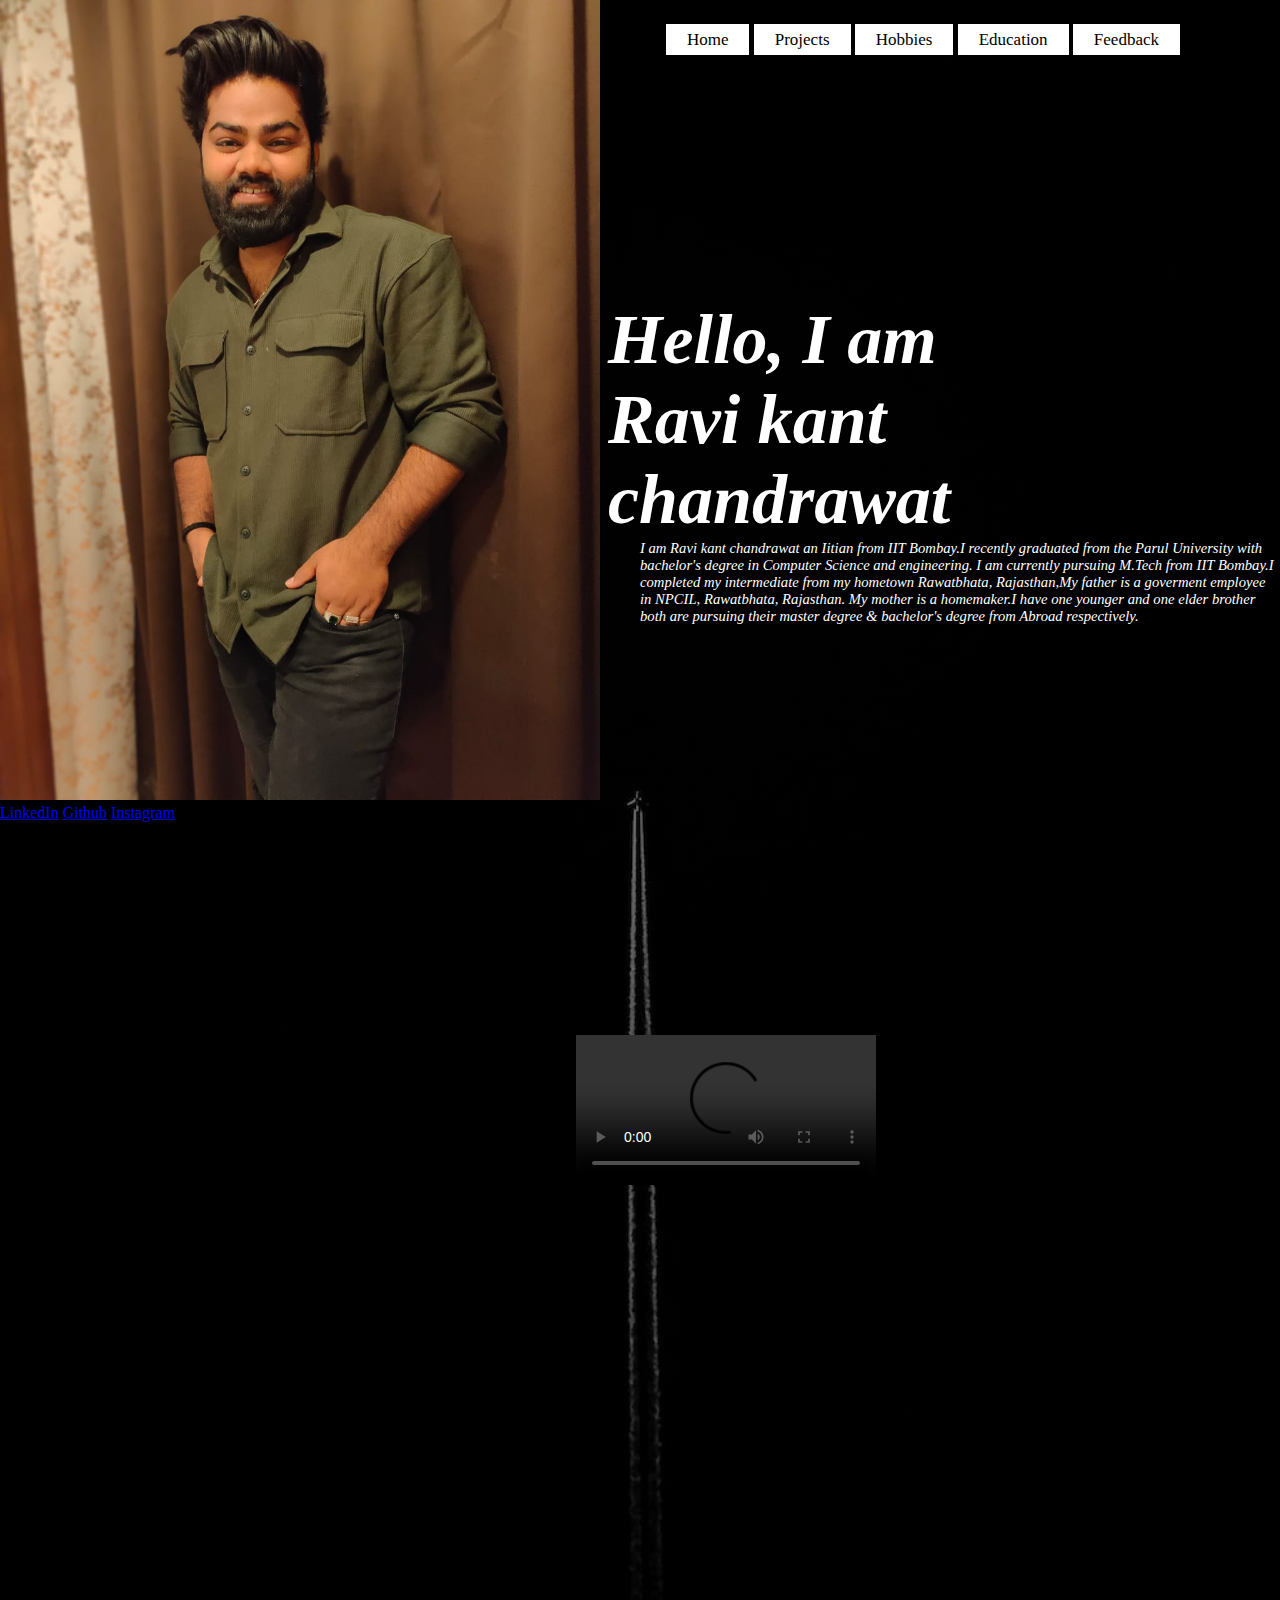
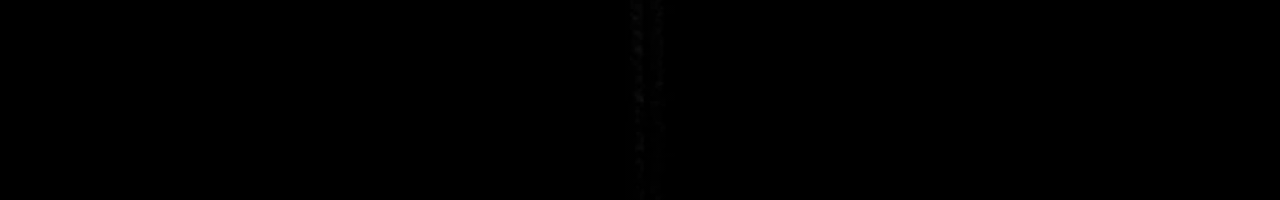
<file: My profile/index.html>
<!DOCTYPE html>
<html lang="en">
<head>
    <meta charset="UTF-8">
    <meta name="viewport" content="width=device-width, initial-scale=1.0">
    <title>My Profile</title>
    <link rel="stylesheet" href="style.css">
</head>
<body>
    <header>
       
        <div class="main">
            <ul>
                <li class="active"><a href="#" target="blank">Home</a></li>
                <li class="active"><a href="Project.html" target="blank">Projects</a></li>
                <li class="active"><a href="Hobbies.html" target="blank">Hobbies</a></li>
                <li class="active"><a href="Education.html" target="blank">Education</a></li>
                <li class="active"><a href="Form.html" target="blank">Feedback</a></li>

            </ul>
            

        </div>
        <div class="title">
            <h1><i>Hello, I am Ravi kant chandrawat </i></h1>
            </div>
            
        <img src="image.jpeg" width="600" >

       <div id="desc">
        <p style="font-size: 11pt;" > <i> I am Ravi kant chandrawat an Iitian from IIT Bombay.I recently graduated from the Parul University with bachelor's degree in Computer Science and engineering. I am currently pursuing M.Tech from IIT Bombay.I completed my intermediate from my hometown Rawatbhata, Rajasthan,My father is a goverment employee in NPCIL, Rawatbhata, Rajasthan. My mother is a homemaker.I have one younger and one elder brother both are pursuing their master degree & bachelor's degree from Abroad respectively.</i> </p>
        </div>
    
        <video id="myvideo" controls>
            <source src="https://youtu.be/y8e2MXBWS7I.mp4" type="video/mp4">
            Your browser does not support the video tag.
          </video>
          

        <div id="contact-me">
            <a href="www.linkedin.com/in/ravikantchandrawat" target="_blank"><i class="fa fa-linkedin"></i>LinkedIn</a>
            <a href="https://github.com/kant2713/kant2713.git" target="_blank">Github</a>
            <a href="https://github.com/your-github-profile" target="_blank">Instagram</a>
          </div>
          </div>
        

    </header>
    
    
    
</body>
</html>
</file>
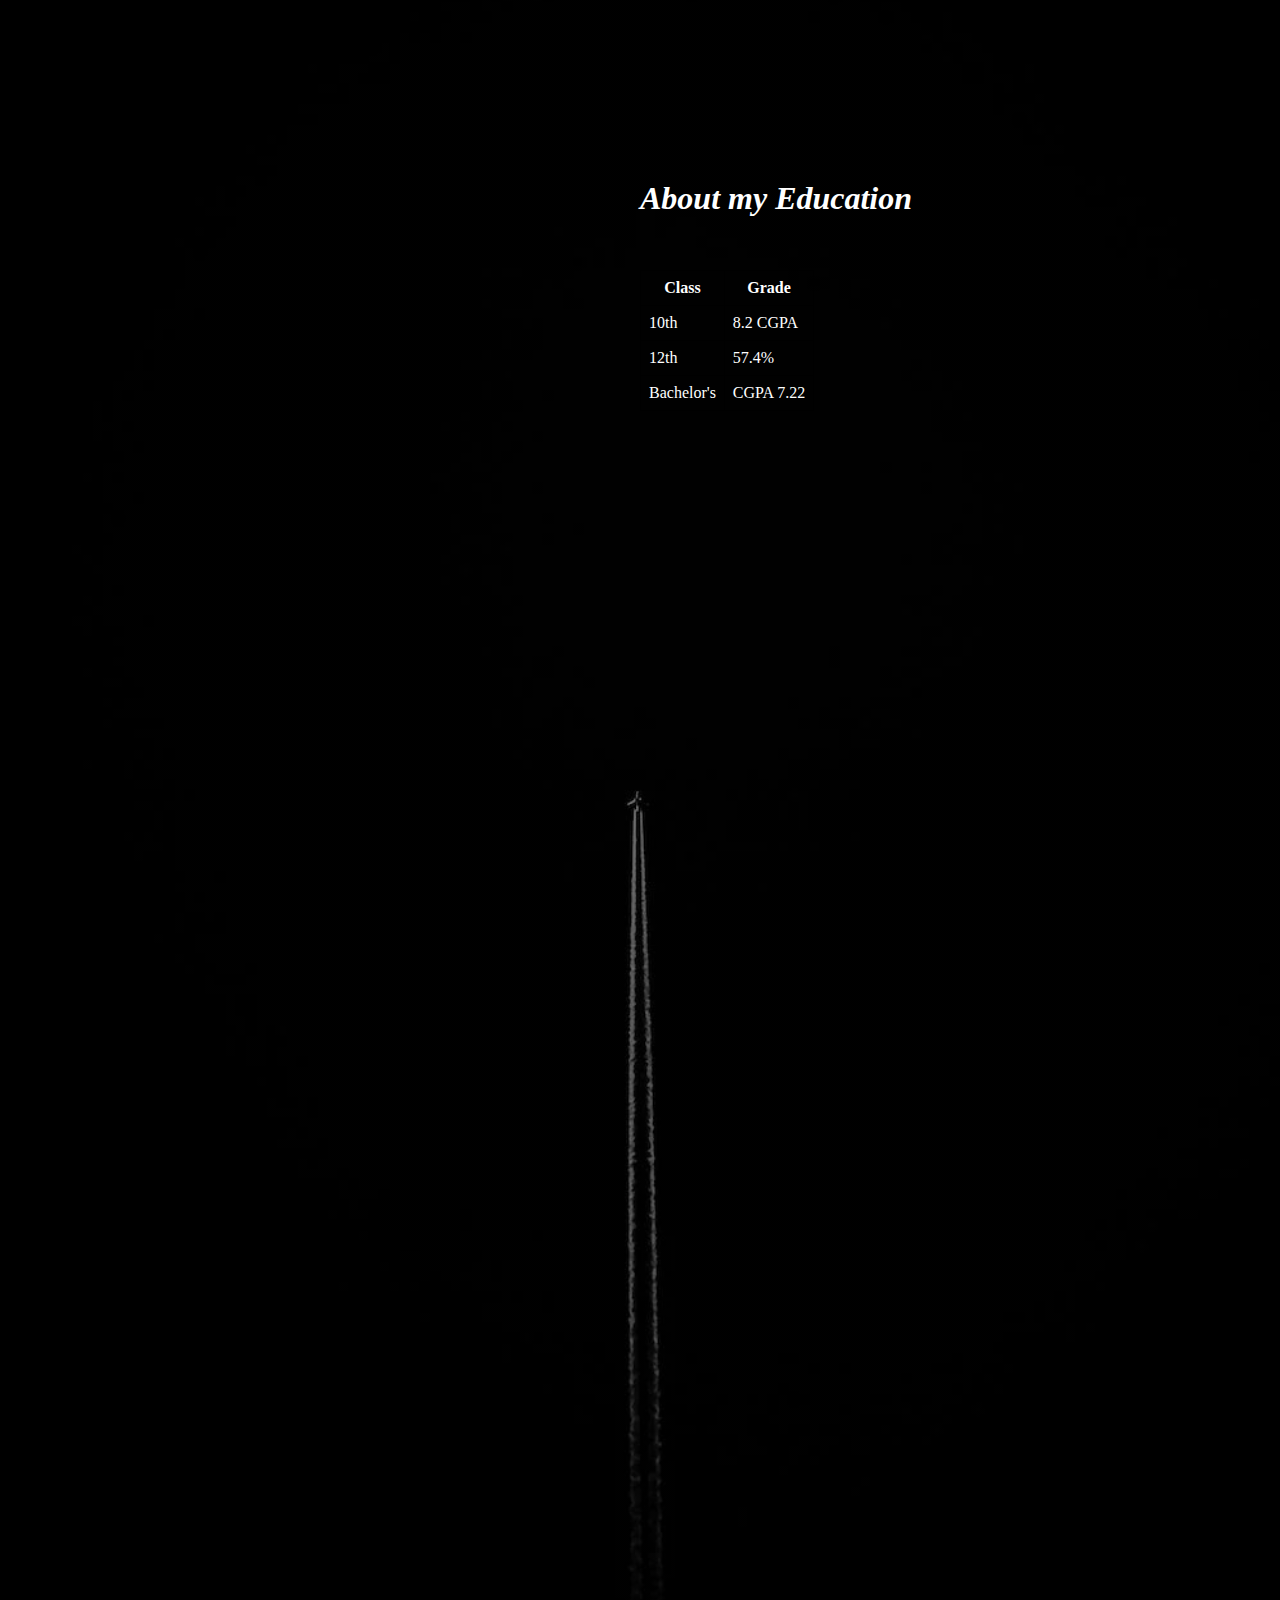
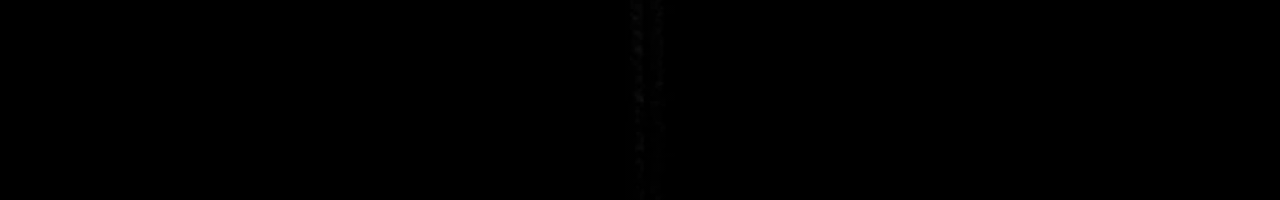
<file: My profile/Education.html>
<!DOCTYPE html>
<html>
<head>
  <title>Education</title>
  <link rel="stylesheet" type="text/css" href="style.css">
  <style>
    #education {
      border-collapse: collapse;
    }

    #education th, #education td {
      border: 1px solid black;
      padding: 8px;
    }
  </style>
</head>
<body>
    <header>
        <div class="educ">
            <h1><i>About my Education</i></h1>
            </div>

  
  <table id="education">
    <tr>
      <th>Class</th>
      <th>Grade</th>
    </tr>
    <tr>
      <td>10th</td>
      <td>8.2 CGPA</td>
    </tr>
    <tr>
      <td>12th</td>
      <td>57.4%</td>
    </tr>
    <tr>
      <td>Bachelor's</td>
      <td>CGPA 7.22</td>
    </tr>
  </table>
</header>
</body>
</html>
</file>
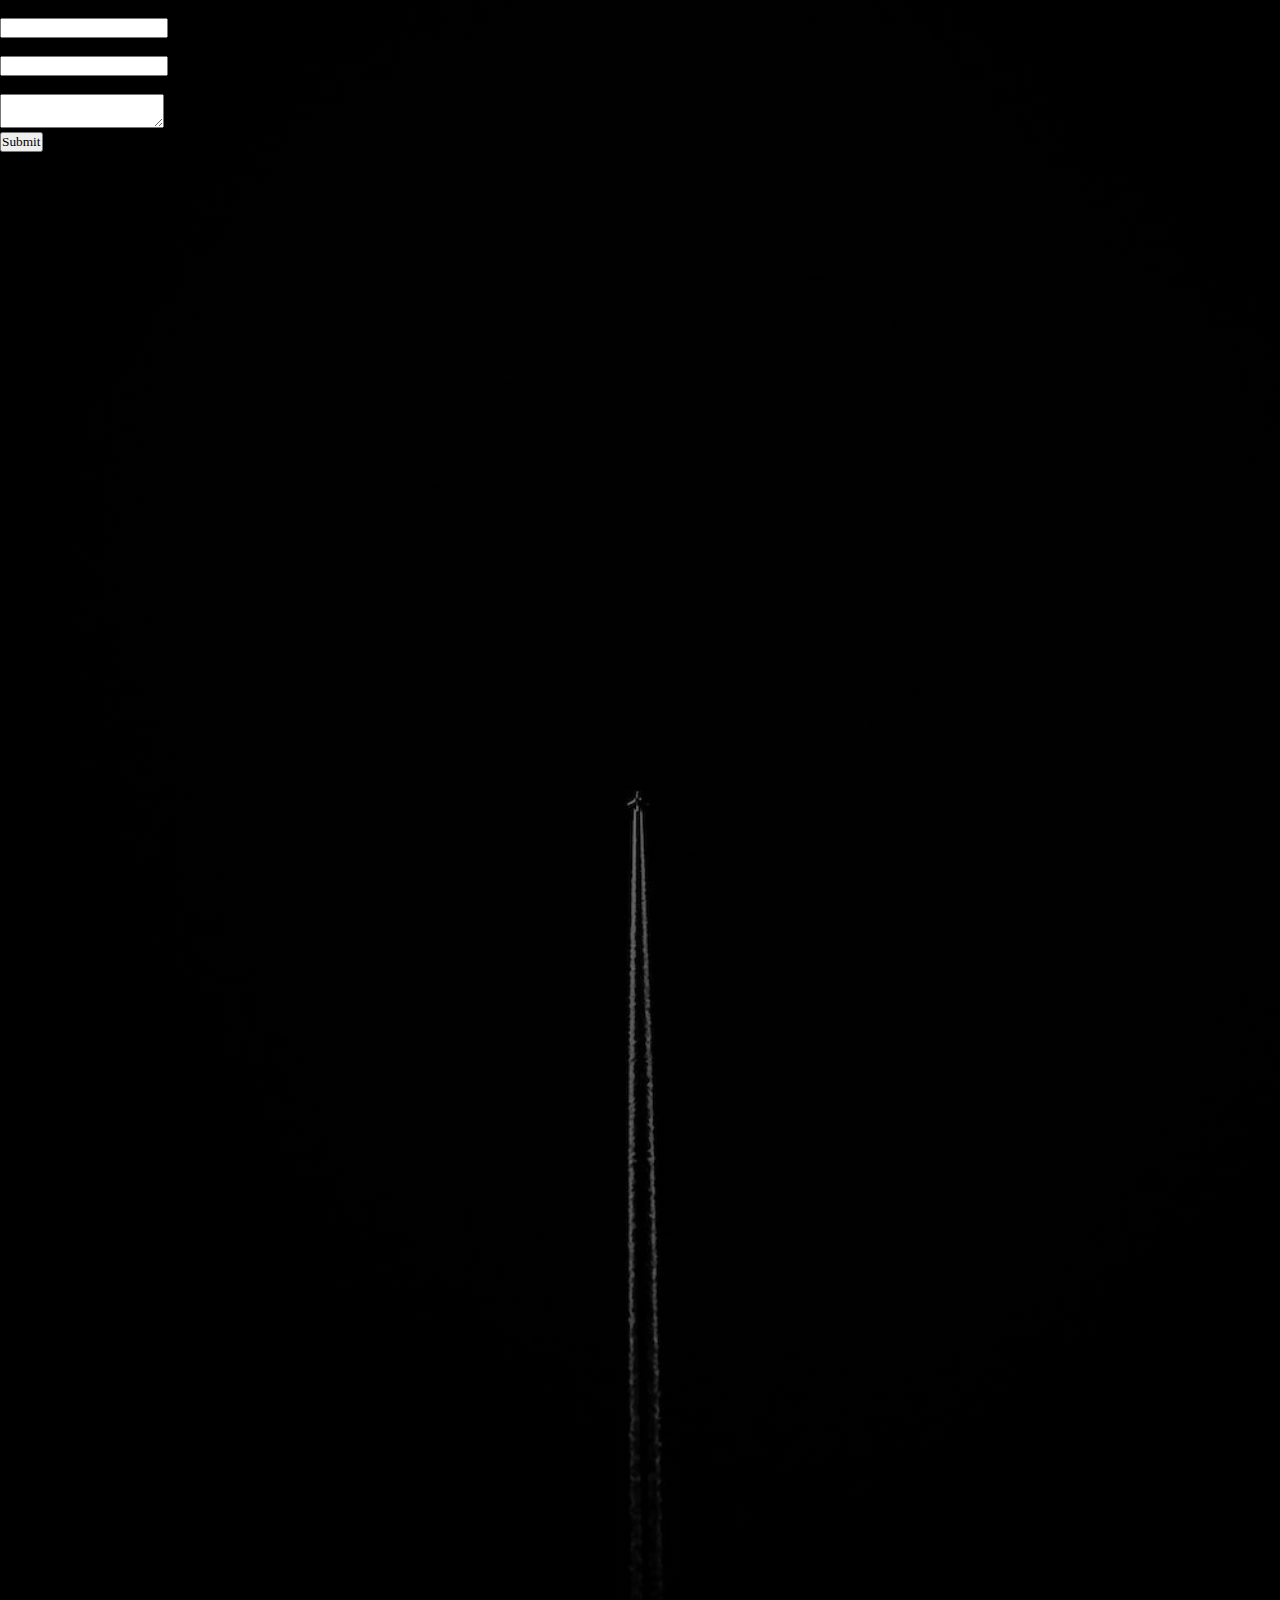
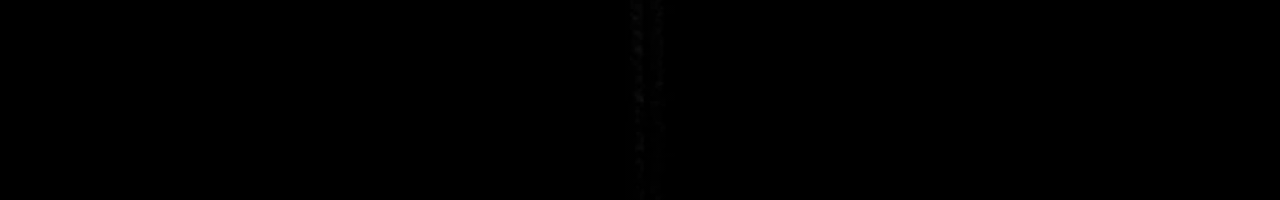
<file: My profile/Form.html>
<!DOCTYPE html>
<html>
<head>
  <title>Feedback</title>
  <link rel="stylesheet" type="text/css" href="style.css">
  <script>
    function submitFeedback() {
      const name = document.getElementById("name").value;
      const contact = document.getElementById("contact").value;
      const feedback = document.getElementById("feedback").value;
      const feedbackDisplay = document.getElementById("feedback-display");
      feedbackDisplay.innerHTML = "Thank you " + name + ", " + contact + " for your valuable feedback";
    }
  </script>
</head>
<body>
    <header>
  

  <form id="feedback-form" onsubmit="submitFeedback(); return false;">
    <label>Name:</label><br>
    <input type="text" id="name" required><br>
    <label>Contact Number:</label><br>
    <input type="text" id="contact" required><br>
    <label>Feedback:</label><br>
    <textarea id="feedback" required></textarea><br>
    <button type="submit">Submit</button>
  </form>

  <h2 id="feedback-display"></h2>
</header>
</body>
</html>
</file>
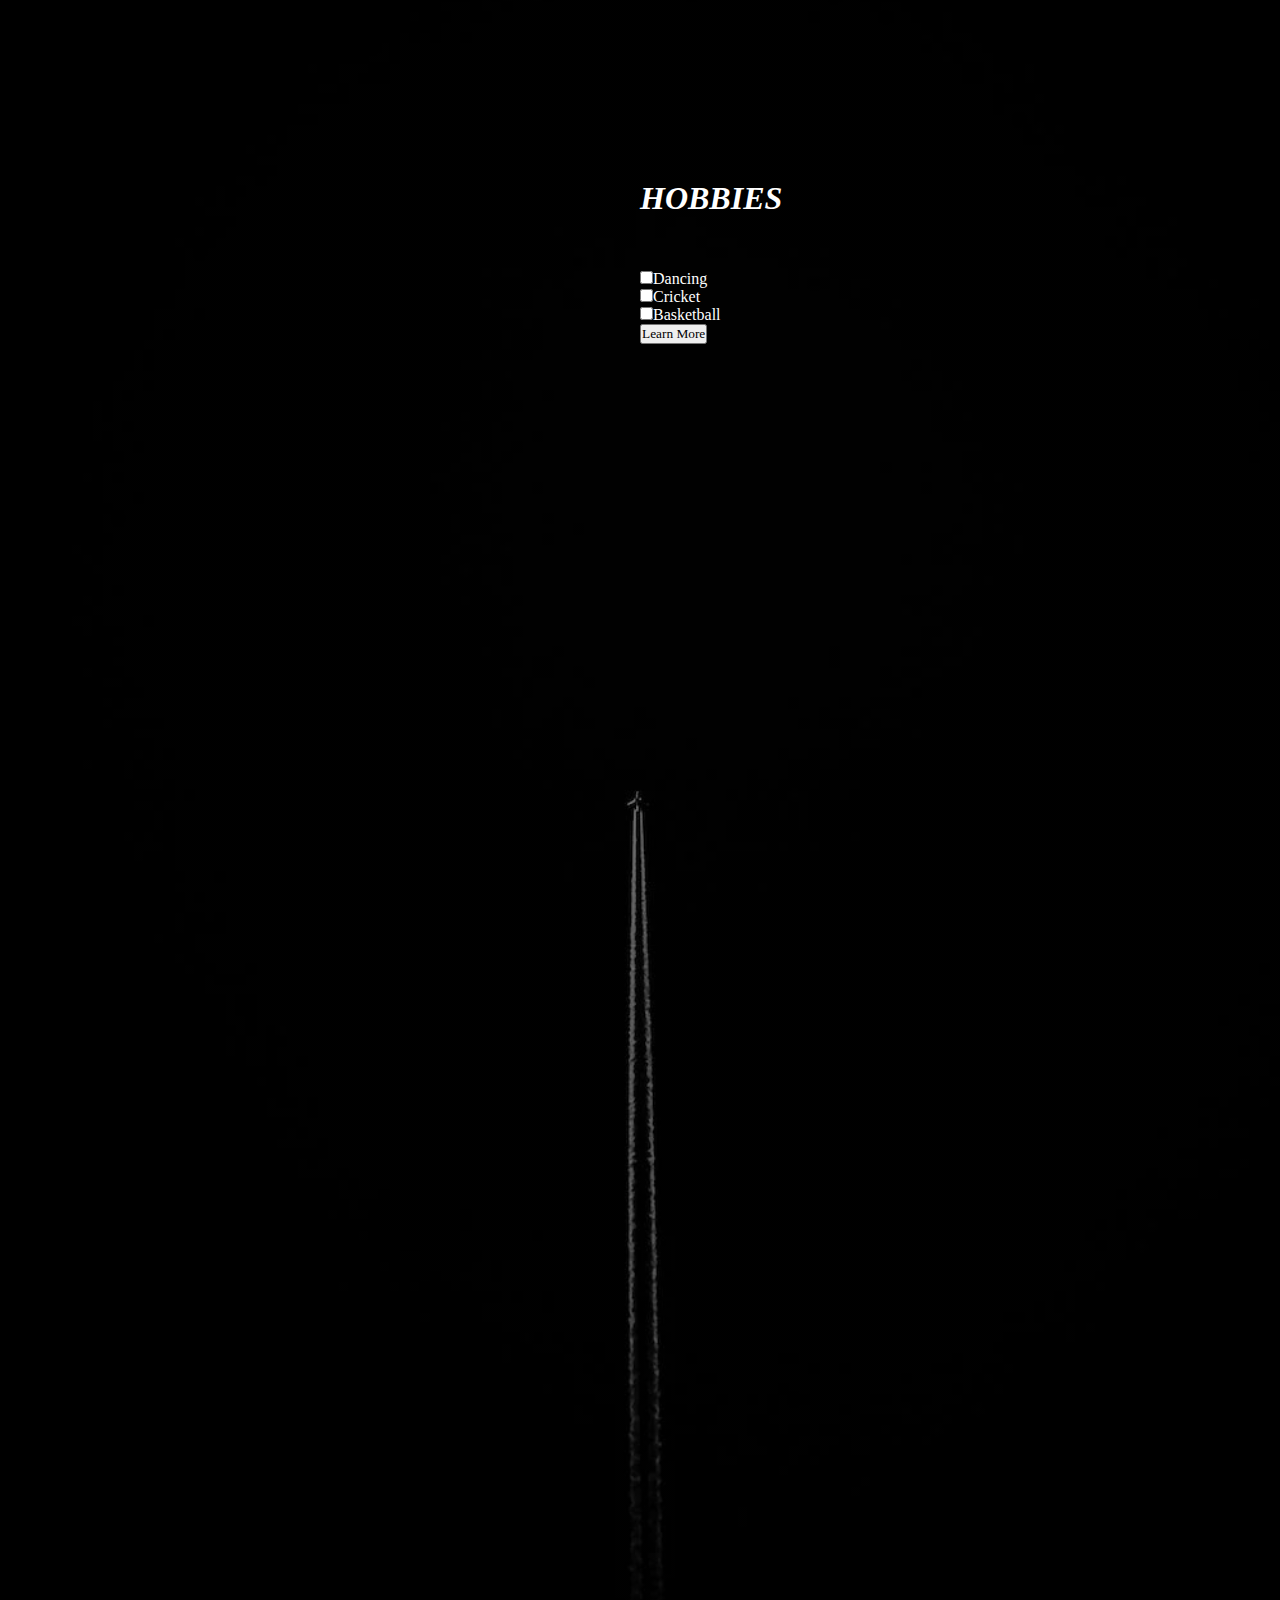
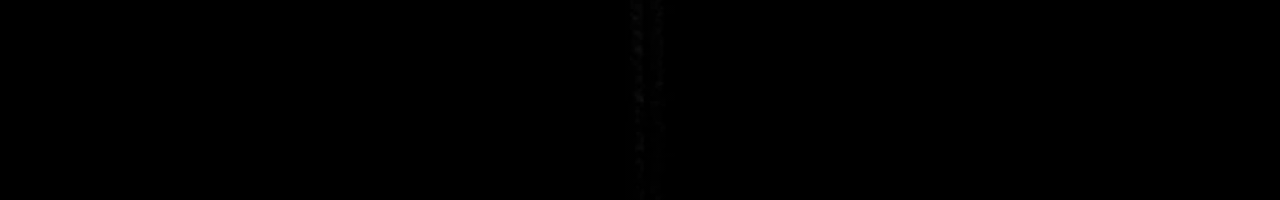
<file: My profile/Hobbies.html>
<!DOCTYPE html>
<html>
<head>
  <title>Hobbies</title>
  <link rel="stylesheet" type="text/css" href="style.css">
</head>
<body>
    <header>
        <div class="hob">
            <h1><i>HOBBIES</i></h1>
            </div>

  <form id="hobbies-form">
    <label><input type="checkbox" name="hobby" value="Hobby 1">Dancing</label><br>
    <label><input type="checkbox" name="hobby" value="Hobby 2">Cricket</label><br>
    <label><input type="checkbox" name="hobby" value="Hobby 3">Basketball</label><br>
    <button type="button" onclick="showSelectedHobbies()">Learn More</button>
  </form>

  <div id="hobbies-description"></div>

  <script>
    function showSelectedHobbies() {
      const form = document.getElementById("hobbies-form");
      const selectedHobbies = [];
      const checkboxes = form.querySelectorAll('input[name="hobby"]:checked');
      checkboxes.forEach((checkbox) => {
        selectedHobbies.push(checkbox.value);
      });
      const descriptionDiv = document.getElementById("hobbies-description");
      descriptionDiv.innerHTML = "<h3>Selected Hobbies:</h3><p>" + selectedHobbies.join(", ") + "</p>";
    }
  </script>
  </header>
</body>
</html>
</file>
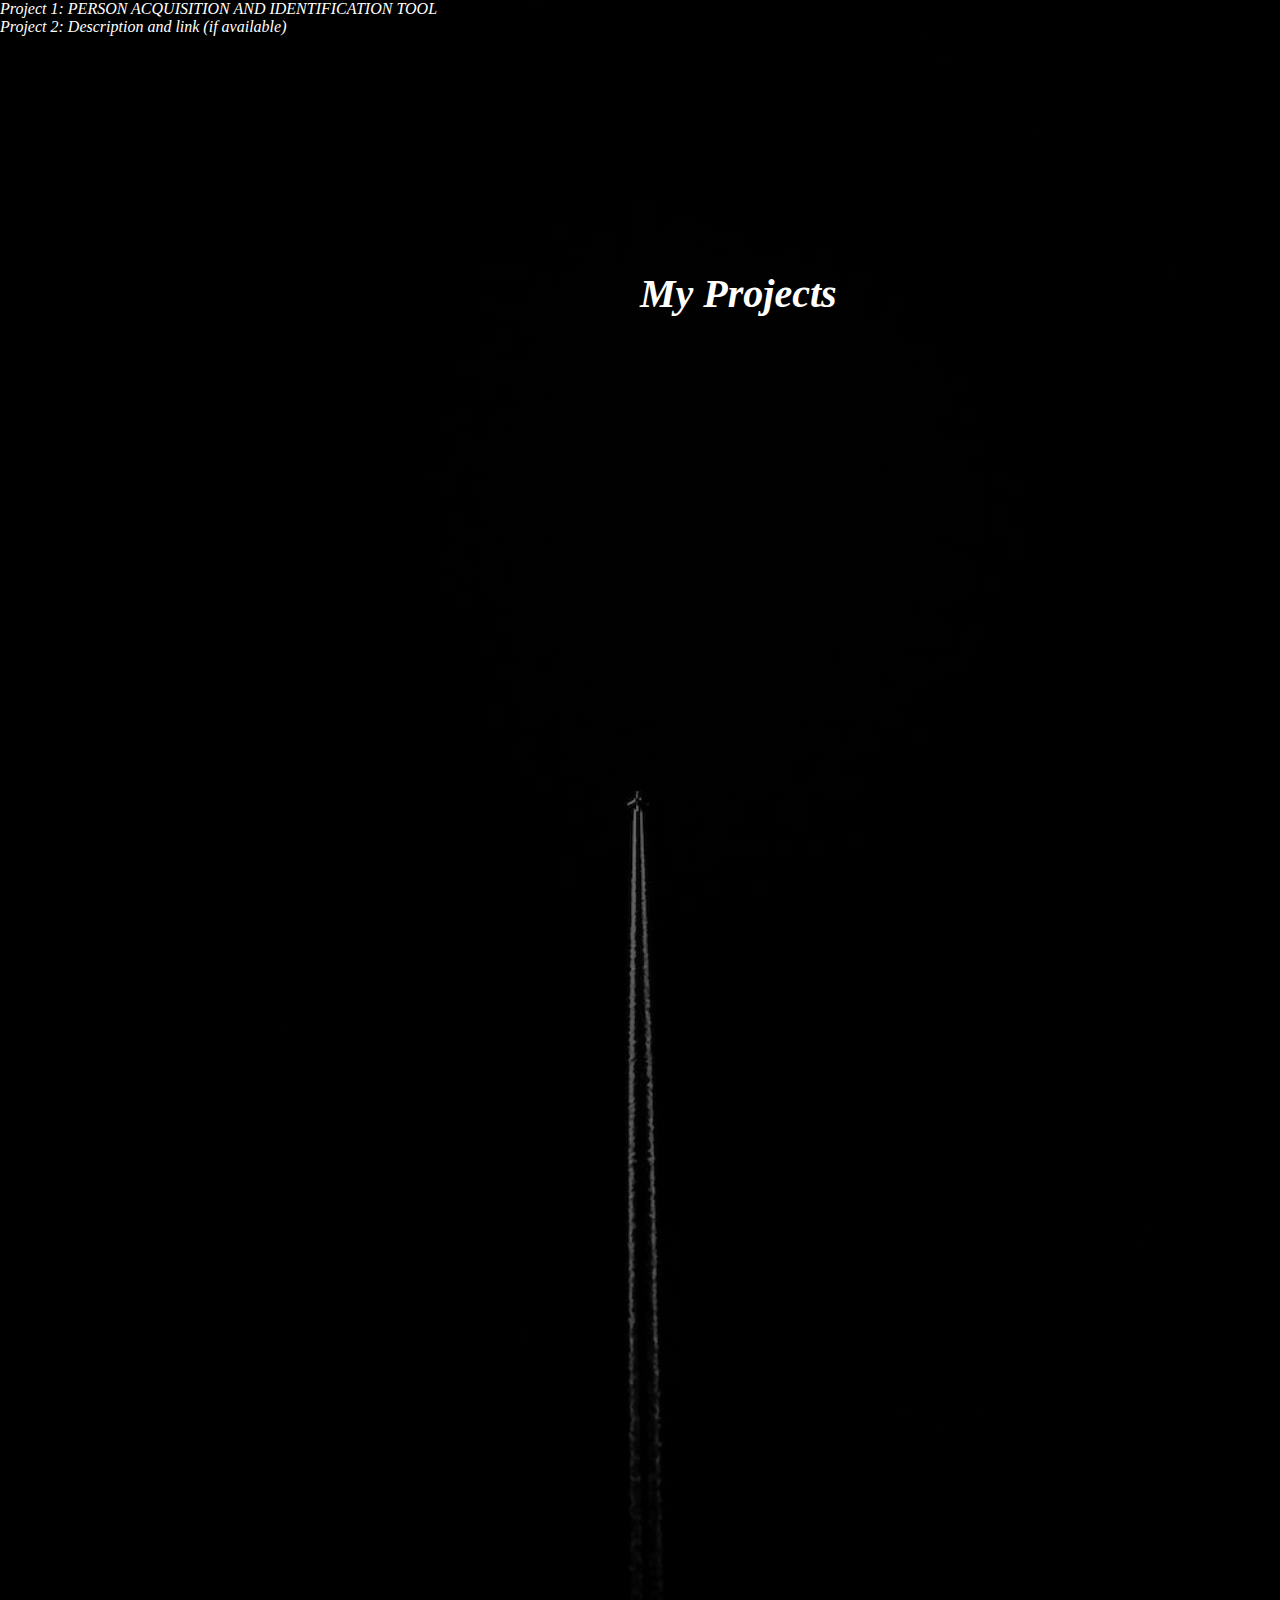
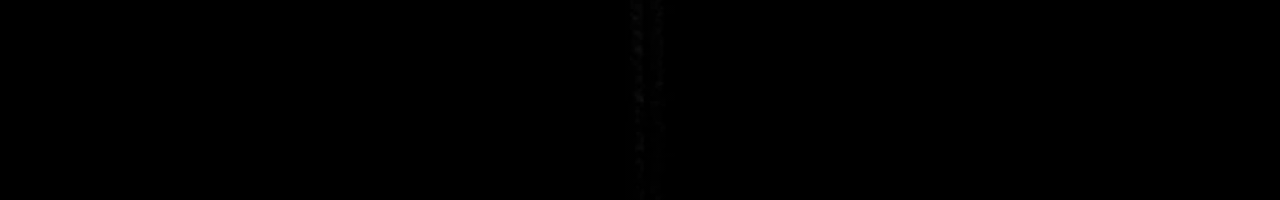
<file: My profile/Project.html>
<!DOCTYPE html>
<html>
<head>
  <title>Projects</title>
  <link rel="stylesheet" type="text/css" href="style.css">
  <style>
    .project {
      font-style: italic;
    }
  </style>
</head>
<body>
    <header>
        <div class="project-head">
            <h1><i>My Projects </i></h1>
            </div>
    <div>
    <ol>
      <li class="project">Project 1: PERSON ACQUISITION AND IDENTIFICATION
        TOOL</li>
      <li class="project">Project 2: Description and link (if available)</li>
    </ol>
  </div>
  </header>
</body>
</html>
</file>
<file: My profile/style.css>
*{
    margin: 0px;
    padding:0px;
    font-family:century;
}

 header{
    background-image: linear-gradient(rgba(0,0,0,0.5),rgba(0,0,0,0.5),rgba(0,0,0,0.5)), url(imag.webp);
    height: 200vh;
    background-size: cover;
    background-position: center;
    min-height: 100px;
 }
  .header{
    background-image: linear-gradient(rgba(0,0,0,0.5),rgba(0,0,0,0.5),rgba(0,0,0,0.5)), url(Education.avif); 

  }

ul{
    float: right;
    list-style-type: none;
    margin-top: 30px;
    min-height: 400px;
    margin-right: 60px;
    font-size: 17px;
}
ul li{
    display: inline-block;

}
ul li a{
    text-decoration: none;
    color:aliceblue;
    padding: 5px 20px;
    border: 1px solid transparent;
    transition: 0.5 ease;
}
ul li a:hover{
    background-color:aliceblue;
    color: #000;
}
ul li.active a{
    background-color: #fff;
    color: #000;


}
.logo img{
    float: left;
    width:100px;
    height: auto;
    
}
.main{
    max-width: 1200px;
    margin: auto;
}
.title{
    position: absolute;
    top: 20%;
    left: 65%;
    transform: translate(-50%,50%);

}
.title h1{
    color: #fff;
    font-size: 70px;
}
.btn{
    border: 1px solid #fff;
    padding: 5px 20px;
    color: #fff;
    transition:0.5 ease;
    font-size: 18px;
    text-decoration: none;

}
.btn:hover{
    background-color:#fff;
    color:#000;
}

#desc {
    position: absolute;
    top:60%;
    left: 50%;
     color: #fff;
  }

  #myvideo{
    position: absolute;
    top: 115%;
    left: 45%;

  }
  #contact-me{

  }
  .hob {
    position: absolute;
    top:20%;
    left: 50%;
     color: #fff;
  }
  #hobbies-form{
    position: absolute;
    top:30%;
    left: 50%;
     color: #fff;

  }
  .educ{
    position: absolute;
    top:20%;
    left: 50%;
    color:#fff;
    
  }
  #education{
    position: absolute;
    top:30%;
    left: 50%;
    color:#fff;
  }
.project-head{
    position: absolute;
    font-size: 20px;
    top:30%;
    left: 50%;
     color:#fff;    
}
  .project{
    top: 40%;
    left: 50%;
    color:#fff;
  }
</file>
